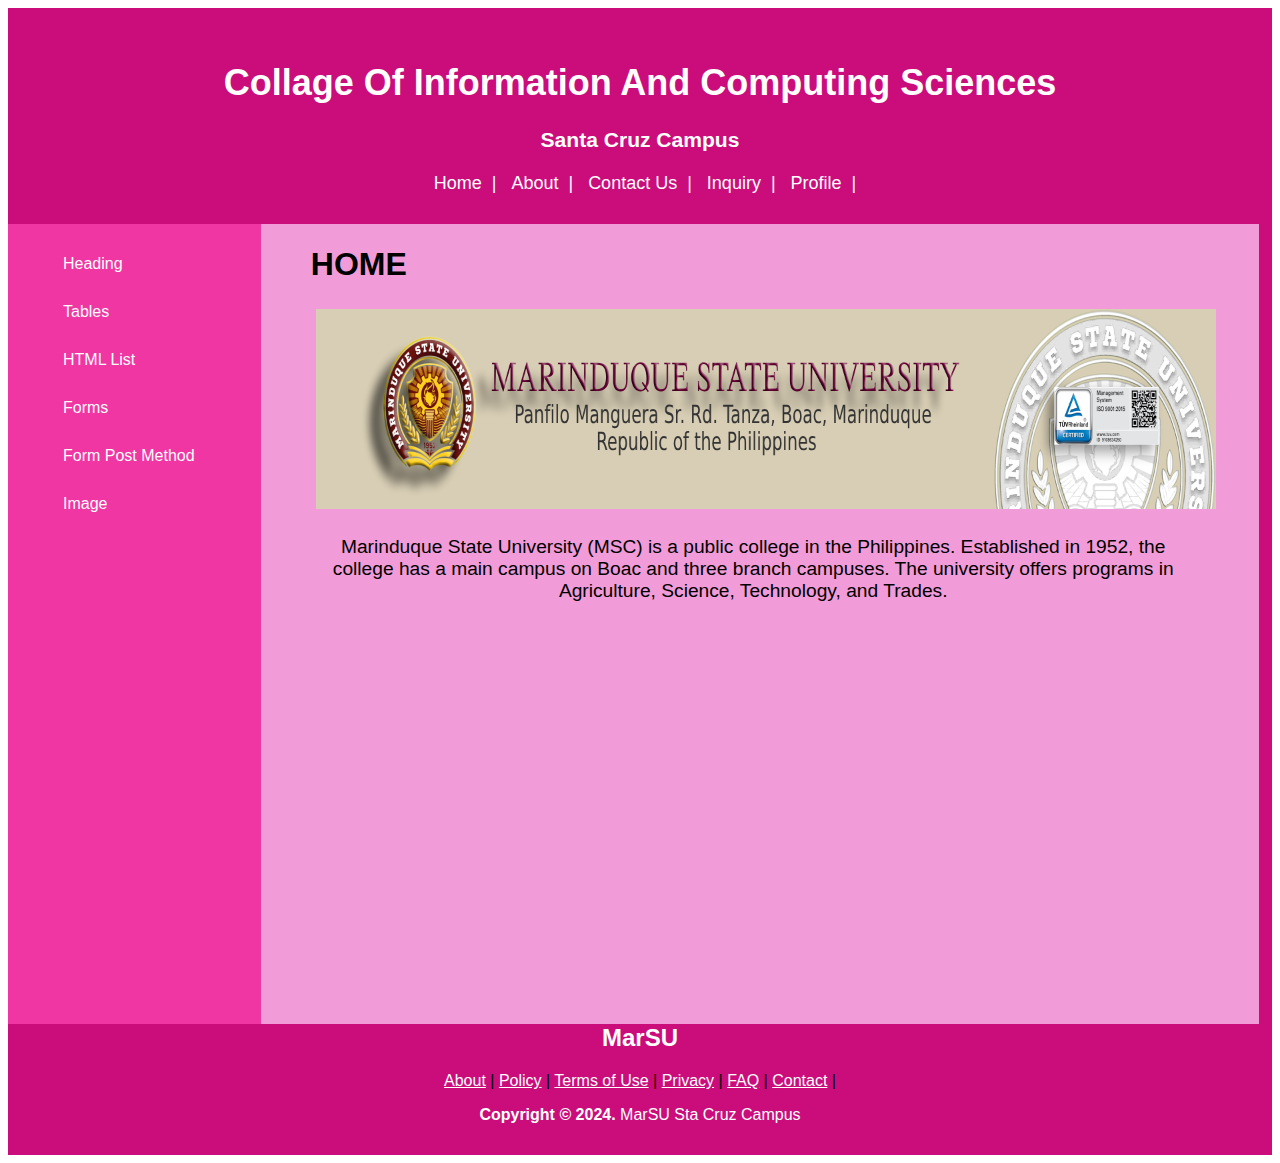
<file: WEB DEVELOPMENT_3A_STRUCTURE/index.html>
<!DOCTYPE html>
<html lang="en">
<head>
    <meta charset="UTF-8">
    <meta name="viewport" content="width=device-width, initial-scale=1.0">
    <title>WebSite Simple Structure</title>
    <link rel="stylesheet" href="css/custom.css">
</head>
<body>
     

    <header>
     
        
        <h1>Collage Of Information And Computing Sciences</h1>
        <h3>Santa Cruz Campus</h3>
        <div class="container">
            <a href="index.html">Home</a>|
            <a href="pages/about.html">About</a>|
            <a href="pages/contact.html">Contact Us</a>|
            <a href="pages/Inquiry.html">Inquiry</a>|
            <a href="pages/profile.html">Profile</a>|
        </div>
    </header>

    <section>
        <nav>
            
            <ul class="navigation_menu">
                <li><a href="pages/heading.html">Heading</a></li>
                <li><a href="pages/tables.html">Tables</a></li>
                <li><a href="pages/List.html"> HTML List</a></li>
                <li><a href="pages/forms.html">Forms</a></li>
                <li><a href="pages/form.post.php">Form Post Method</a></li>
                <li><a href="pages/images.html">Image</a></li>
            </ul>
        </nav>


        <article>
            <h1>HOME </h1>
            <p align="center">
                <img src="images/msc-header-22-1-copy-copy.jpg" alt=""width=900px height="200px">
                <br><br>
                Marinduque State University (MSC) is a public college in the Philippines. 
                Established in 1952, the college has a main campus on Boac and three branch campuses. 
                The university offers programs in Agriculture, Science, Technology, and Trades.
            </p>
        </article>
    </section>
 

    <footer>
        <h2>MarSU</h2>
        <div class="footer_menu">
            <a href="pages/about.html">About</a>  |
            <a href="pages/policy.html">Policy</a>  |
            <a href="pages/TermAndUSe.html">Terms of Use</a>  |
            <a href="pages/privacy.html">Privacy</a>  |
            <a href="pages/FAQ.html">FAQ</a>  |
            <a href="pages/contact.html">Contact</a>  |
        </div>
        <div>
            <p><b>Copyright &copy 2024.</b> MarSU Sta Cruz Campus</p>
        </div>
    </footer>
   

</body>
</html>
</file>
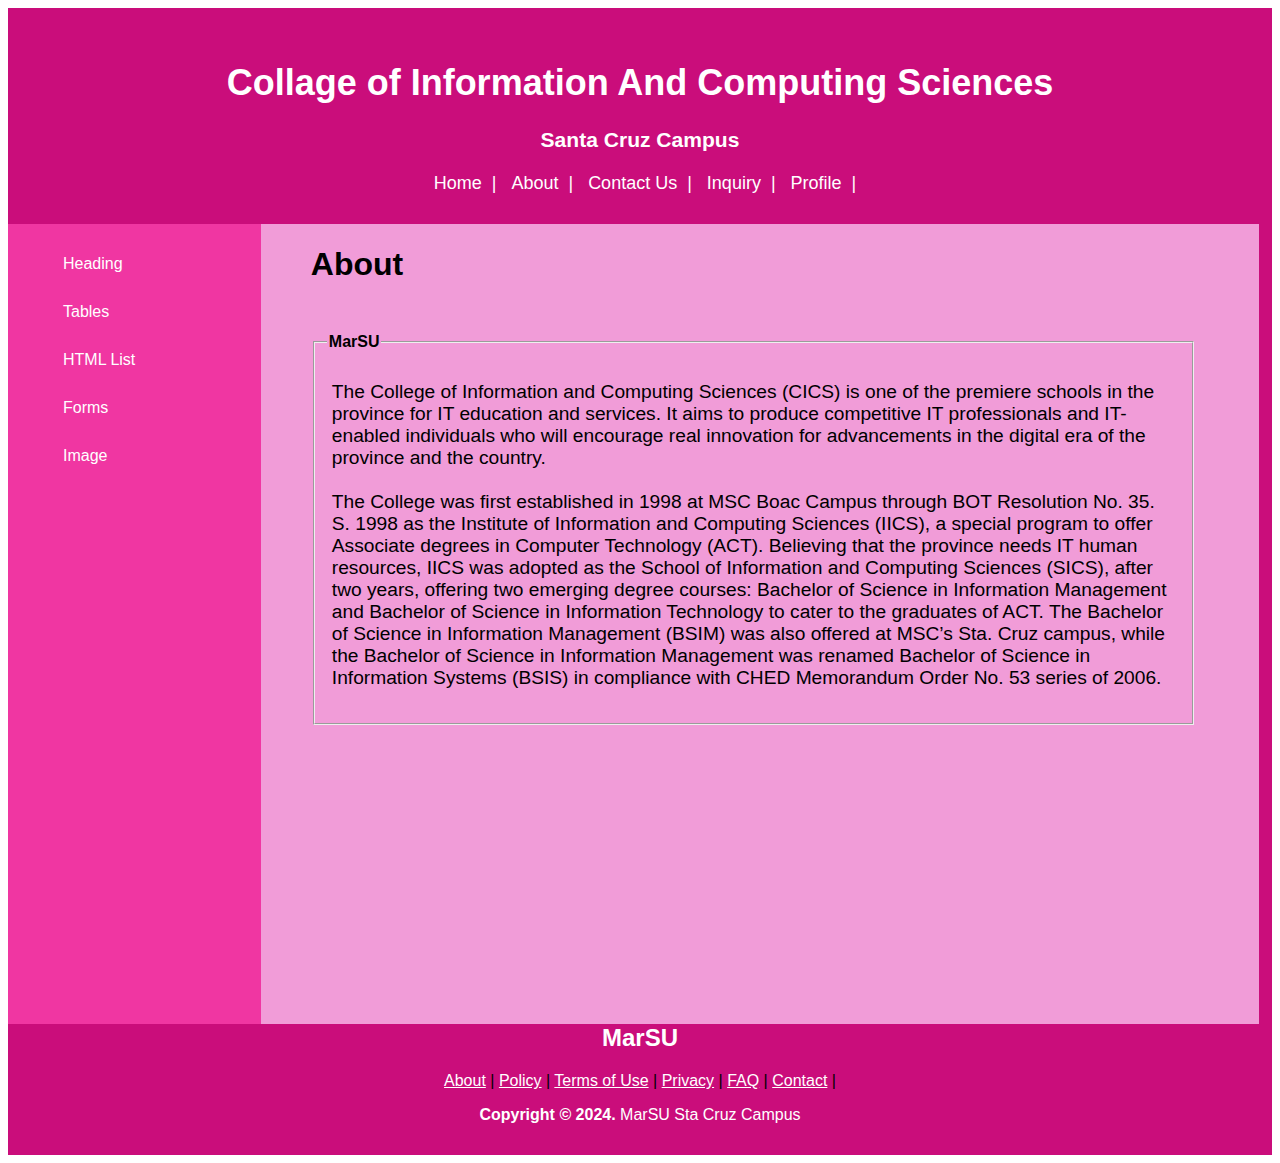
<file: WEB DEVELOPMENT_3A_STRUCTURE/pages/about.html>
<!DOCTYPE html>
<html lang="en">
<head>
    <meta charset="UTF-8">
    <meta name="viewport" content="width=device-width, initial-scale=1.0">
    <title>WebSite Simple Structure</title>
    <link rel="stylesheet" href="../css/custom.css">
</head>

<body>
    <header>
        <h1>Collage of Information And Computing Sciences</h1>
        <h3>Santa Cruz Campus</h3>
        <div class="container">
            <a href="../index.html">Home</a>|
            <a href="about.html">About</a>|
            <a href="contact.html">Contact Us</a>|
            <a href="Inquiry.html">Inquiry</a>|
            <a href="profile.html">Profile</a>|
        </div>
    </header>

    <section>
        <nav>
            <ul class="navigation_menu">
                <li><a href="heading.html">Heading</a></li>
                <li><a href="tables.html">Tables</a></li>
                <li><a href="List.html">HTML List</a></li>
                <li><a href="forms.html">Forms</a></li>
                <li><a href="images.html">Image</a></li>
            </ul>
        </nav>
        <article>
            <h1>About</h1>
            <p align="justify">
                <fieldset>
                    <legend> <b> MarSU </b></legend>
                    <p>The College of Information and Computing Sciences (CICS) is one of the premiere schools in
                        the province for IT education and services. It aims to produce competitive
                        IT professionals and IT-enabled individuals who will encourage real innovation for
                         advancements in the digital era of the province and the country.
                         <br>
                         <br>
                        The College was first established in 1998 at MSC Boac Campus through BOT Resolution No. 35. S. 1998 
                        as the Institute of Information and Computing Sciences (IICS), a special program to offer Associate 
                        degrees in Computer Technology (ACT). Believing that the province needs IT human resources, IICS was 
                        adopted as the School of Information and Computing Sciences (SICS), after two years, offering two emerging 
                        degree courses: Bachelor of Science in Information Management and Bachelor of Science in
                        Information Technology to cater to the graduates of ACT. The Bachelor of Science in Information Management 
                        (BSIM) was also offered at MSC’s Sta. Cruz campus, while the Bachelor of Science in Information Management
                         was renamed Bachelor of Science in Information Systems (BSIS) in compliance with CHED 
                         Memorandum Order No. 53 series of 2006.</p>
                </fieldset>
            
            </p>
        </article>
    </section>

    <footer>
        <h2>MarSU</h2>
        <div class="footer_menu">
            <a href="about.html">About</a>  |
            <a href="policy.html">Policy</a>  |
            <a href="TermAndUSe.html">Terms of Use</a>  |
            <a href="privacy.html">Privacy</a>  |
            <a href="FAQ.html">FAQ</a>  |
            <a href="contact.html">Contact</a>  |
        </div>
        <div>
            <p><b>Copyright &copy 2024.</b> MarSU Sta Cruz Campus</p>
        </div>
    </footer>

</body>
</html>
</file>
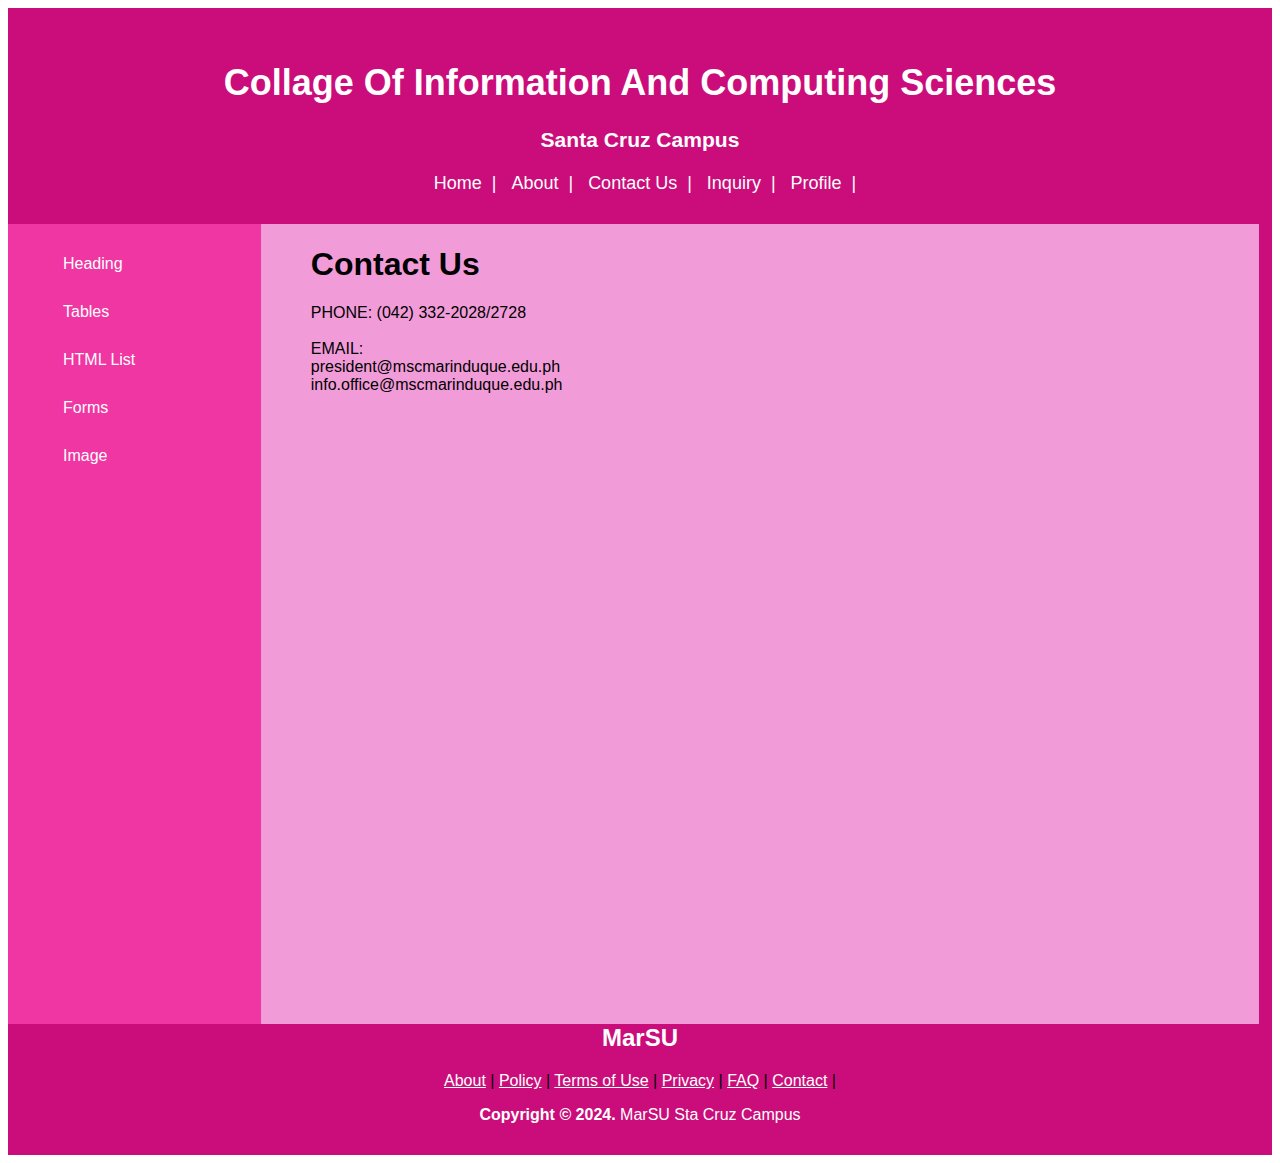
<file: WEB DEVELOPMENT_3A_STRUCTURE/pages/contact.html>
<!DOCTYPE html>
<html lang="en">
<head>
    <meta charset="UTF-8">
    <meta name="viewport" content="width=device-width, initial-scale=1.0">
    <title>WebSite Simple Structure</title>
    <link rel="stylesheet" href="../css/custom.css">
</head>

<body>
    <header>
        <h1>Collage Of Information And Computing Sciences</h1>
        <h3>Santa Cruz Campus</h3>
        <div class="container">
            <a href="../index.html">Home</a>|
            <a href="about.html">About</a>|
            <a href="contact.html">Contact Us</a>|
            <a href="Inquiry.html">Inquiry</a>|
            <a href="profile.html">Profile</a>|
        </div>
    </header>

    <section>
        <nav>
            <ul class="navigation_menu">
                <li><a href="heading.html">Heading</a></li>
                <li><a href="tables.html">Tables</a></li>
                <li><a href="List.html">HTML List</a></li>
                <li><a href="forms.html">Forms</a></li>
                <li><a href="images.html">Image</a></li>
            </ul>
        </nav>
        <article>
            <h1>Contact Us</h1>
         
        PHONE: (042) 332-2028/2728 
        <br> <br>
        EMAIL:
        <br>
        president@mscmarinduque.edu.ph
        <br>
        info.office@mscmarinduque.edu.ph

        </article>
    </section>

    <footer>
        <h2>MarSU</h2>
        <div class="footer_menu">
            <a href="about.html">About</a>  |
            <a href="policy.html">Policy</a>  |
            <a href="TermAndUSe.html">Terms of Use</a>  |
            <a href="privacy.html">Privacy</a>  |
            <a href="FAQ.html">FAQ</a>  |
            <a href="contact.html">Contact</a>  |
        </div>
        <div>
            <p><b>Copyright &copy 2024.</b> MarSU Sta Cruz Campus</p>
        </div>
    </footer>

</body>
</html>
</file>
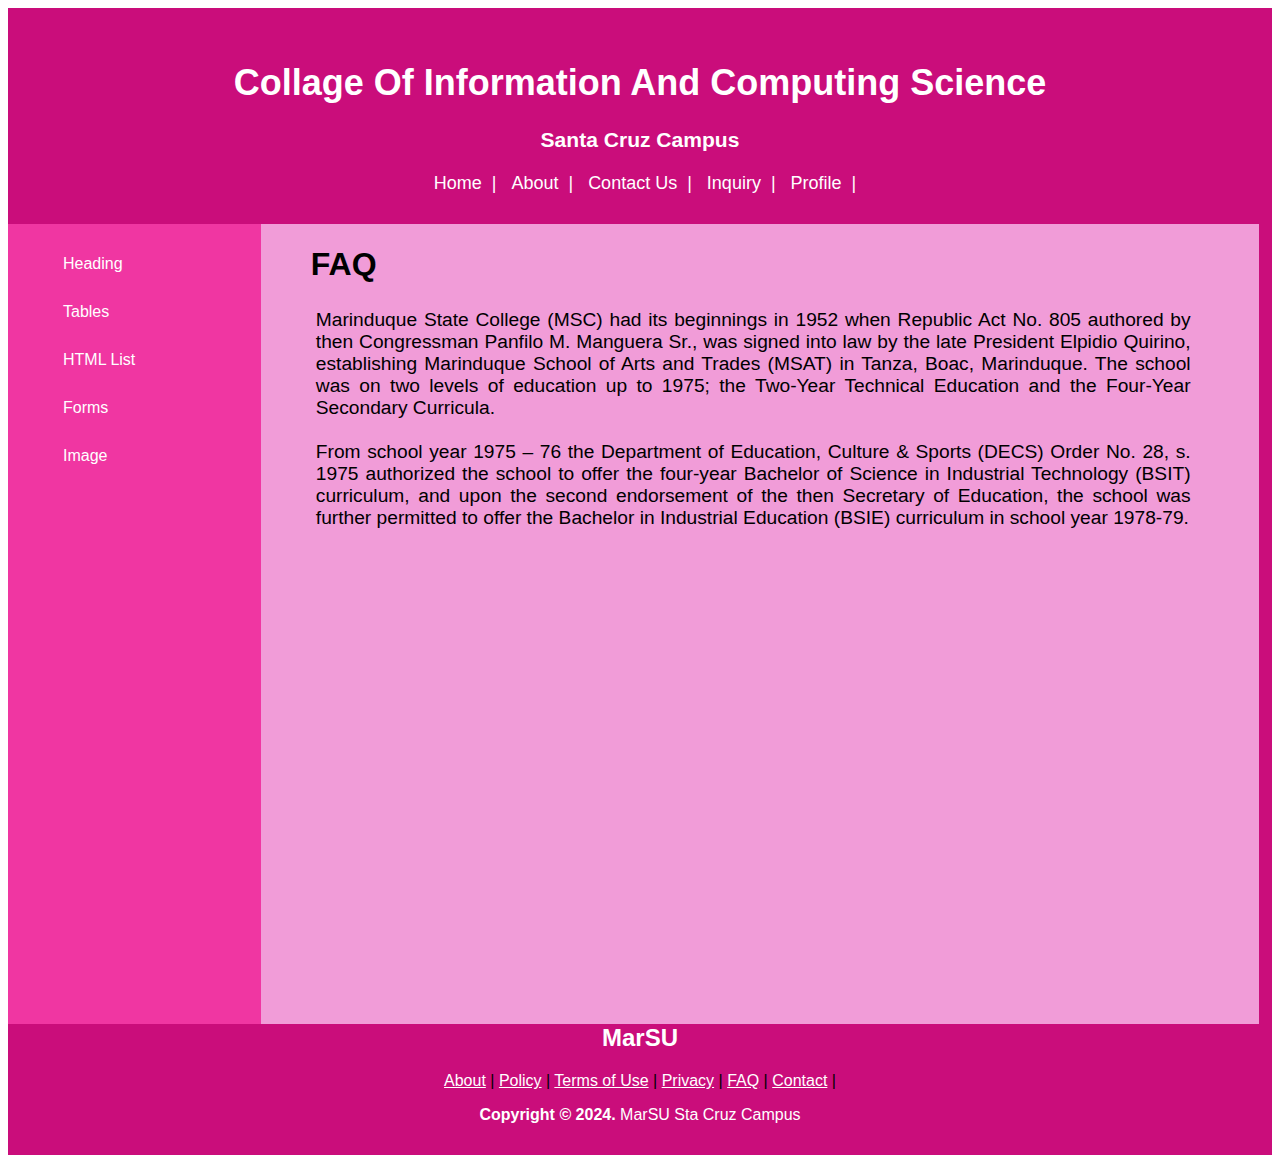
<file: WEB DEVELOPMENT_3A_STRUCTURE/pages/FAQ.html>
<!DOCTYPE html>
<html lang="en">
<head>
    <meta charset="UTF-8">
    <meta name="viewport" content="width=device-width, initial-scale=1.0">
    <title>WebSite Simple Structure</title>
    <link rel="stylesheet" href="../css/custom.css">
</head>

<body>
    <header>
        <h1>Collage Of Information And Computing Science</h1>
        <h3>Santa Cruz Campus</h3>
        <div class="container">
            <a href="../index.html">Home</a>|
            <a href="about.html">About</a>|
            <a href="contact.html">Contact Us</a>|
            <a href="Inquiry.html">Inquiry</a>|
            <a href="profile.html">Profile</a>|
        </div>
    </header>

    <section>
        <nav>
            <ul class="navigation_menu">
                <li><a href="heading.html">Heading</a></li>
                <li><a href="tables.html">Tables</a></li>
                <li><a href="List.html">HTML List</a></li>
                <li><a href="forms.html">Forms</a></li>
                <li><a href="images.html">Image</a></li>
            </ul>
        </nav>
        <article>
            <h1>FAQ</h1>
            <p align="justify">
                Marinduque State College (MSC) had its beginnings in 1952 when Republic Act
                No. 805 authored by then Congressman Panfilo M. Manguera Sr., was signed into law by
                the late President Elpidio Quirino, establishing Marinduque School of Arts and Trades
                (MSAT) in Tanza, Boac, Marinduque. The school was on two levels of education up to
                1975; the Two-Year Technical Education and the Four-Year Secondary Curricula.
                <br><br>
                From school year 1975 – 76 the Department of Education, Culture & Sports
                (DECS) Order No. 28, s. 1975 authorized the school to offer the four-year Bachelor of
                Science in Industrial Technology (BSIT) curriculum, and upon the second endorsement
                of the then Secretary of Education, the school was further permitted to offer the Bachelor
                in Industrial Education (BSIE) curriculum in school year 1978-79.

                
                 
            </p>
        </article>
    </section>

    <footer>
        <h2>MarSU</h2>
        <div class="footer_menu">
            <a href="about.html">About</a>  |
            <a href="policy.html">Policy</a>  |
            <a href="TermAndUSe.html">Terms of Use</a>  |
            <a href="privacy.html">Privacy</a>  |
            <a href="FAQ.html">FAQ</a>  |
            <a href="contact.html">Contact</a>  |
        </div>
        <div>
            <p><b>Copyright &copy 2024.</b> MarSU Sta Cruz Campus</p>
        </div>
    </footer>

</body>
</html>
</file>
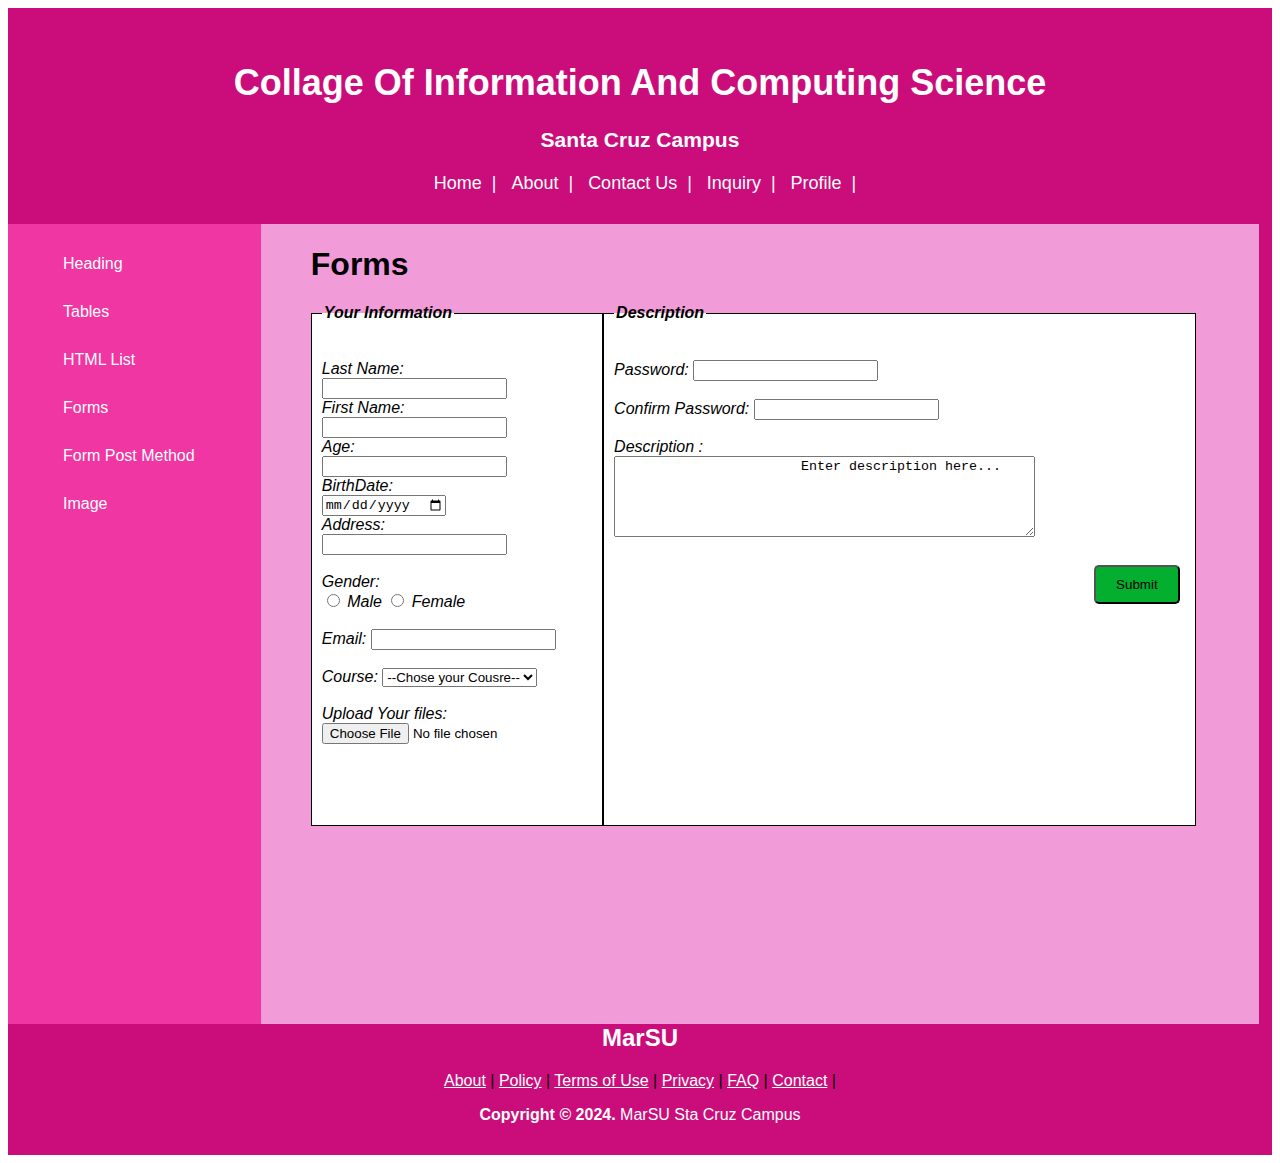
<file: WEB DEVELOPMENT_3A_STRUCTURE/pages/forms.html>
<!DOCTYPE html>
<html lang="en">
<head>
    <meta charset="UTF-8">
    <meta name="viewport" content="width=device-width, initial-scale=1.0">
    <title>WebSite Simple Structure</title>
    <link rel="stylesheet" href="../css/custom.css">
</head>
<style>
    .form1{
        float: left;
        
    }
    .form2{
        float: right;   
}
fieldset{
    background-color: white;
    height: 500px;
    font-style:italic;
}
input[type="submit"] {
                padding: 10px 20px;
                margin-left: 475px;
                border-radius: 5px;
                cursor: pointer;
                background-color: #04af2f;
            }
            legend {
                font-weight: bold;
                margin-bottom: 10px;
            }
            fieldset {
                border: 1px solid black;
                padding: 10px;
                margin: 0;
            }
            
   
   
          



</style>

<body>
    <header>
        <h1>Collage Of Information And Computing Science</h1>
        <h3>Santa Cruz Campus</h3>
        <div class="container">
            <a href="../index.html">Home</a>|
            <a href="about.html">About</a>|
            <a href="contact.html">Contact Us</a>|
            <a href="Inquiry.html">Inquiry</a>|
            <a href="profile.html">Profile</a>|
        </div>
    </header>

    <section>
        <nav>
            <ul class="navigation_menu">
                <li><a href="heading.html">Heading</a></li>
                <li><a href="tables.html">Tables</a></li>
                <li><a href="List.html">HTML List</a></li>
                <li><a href="forms.html">Forms</a></li>
                <li><a href="form.post.php">Form Post Method</a></li>
                <li><a href="images.html">Image</a></li>
            </ul>
        </nav>
        <article>
         
            <h1>Forms</h1>
            <div class="form2">
                <fieldset>
                    <legend><b>Description</b></legend>
                    <br>
             
                    <label for="">Password:</label>
                    <input type="password" name="passworddata" id="passworddata"><br><br>

                    <label for="">Confirm Password:</label>
                    <input type="password" name="passworddata" id="passworddata"><br><br>

                <form>
                    Description : <br />
                    <textarea rows = "5" 
                              cols = "50" 
                              name = "description">
                       Enter description here...
                    </textarea>
                 </form>

              

               



                 <p align="center">
                    <input type="submit" value="Submit">
                 </p>

            </div>
        

            <fieldset>
                <legend><b>Your Information</b></legend>
                <br>

            <label for="">Last Name:</label> <br>
            <input type="lastname" name="lname" id="lname"><br>
            <label for="">First Name:</label> <br>
            <input type="firstnanme" name="fname" id="fname"><br>
            <label for="">Age:</label><br>
            <input type="age" name="agedata" id="agedata"><br> 
            <label for="">BirthDate:</label><br>
            <input type="date" name="birthDate" id="BirthDate"><br>
            <label for="">Address:</label><br>
            <input type="address" name="addressData" id="addressData"><br><br>
            <label for="">Gender:</label>
            <form>
                <input type = "radio" 
                       name = "Gender" 
                       value = "maths"> 
                Male
                <input type = "radio" 
                       name = "Gender" 
                       value = "physics"> 
                Female
             </form><br>
             <label for="">Email:</label>
             <input type="email" name="mail" required/>
             <br><br>
             <label for="">Course:</label>
             <select>
                <option value="" disabled selected>--Chose your Cousre--</option>
                <option value="">BSIS</option>
                <option value="">BSTM</option>
                <option value="">BEED</option>
                <option value="">ABPholsci</option>
             </select><br><br>

             <label for="">Upload Your files:</label>
             <input type="file" name="filedata" id="filedata"><br>


            
            </fieldset>
            
                

         





             <!--   <form action="form.post.php" method="post">
                    <label for="">Enter your name</label>
                    <input type="text" name="name" id="name"><br>
                    <label for="">Enter your age</label>
                    <input type="number" name="age" id="age"><br>
                    <input type="submit" value="submit">
                </form>-->

          
                    



            </body>
               
               
                
            </p>
        </article>
    </section>

    <footer>
        <h2>MarSU</h2>
        <div class="footer_menu">
            <a href="about.html">About</a>  |
            <a href="policy.html">Policy</a>  |
            <a href="TermAndUSe.html">Terms of Use</a>  |
            <a href="privacy.html">Privacy</a>  |
            <a href="FAQ.html">FAQ</a>  |
            <a href="contact.html">Contact</a>  |
        </div>
        <div>
            <p><b>Copyright &copy 2024.</b> MarSU Sta Cruz Campus</p>
        </div>
    </footer>

</body>
</html>
</file>
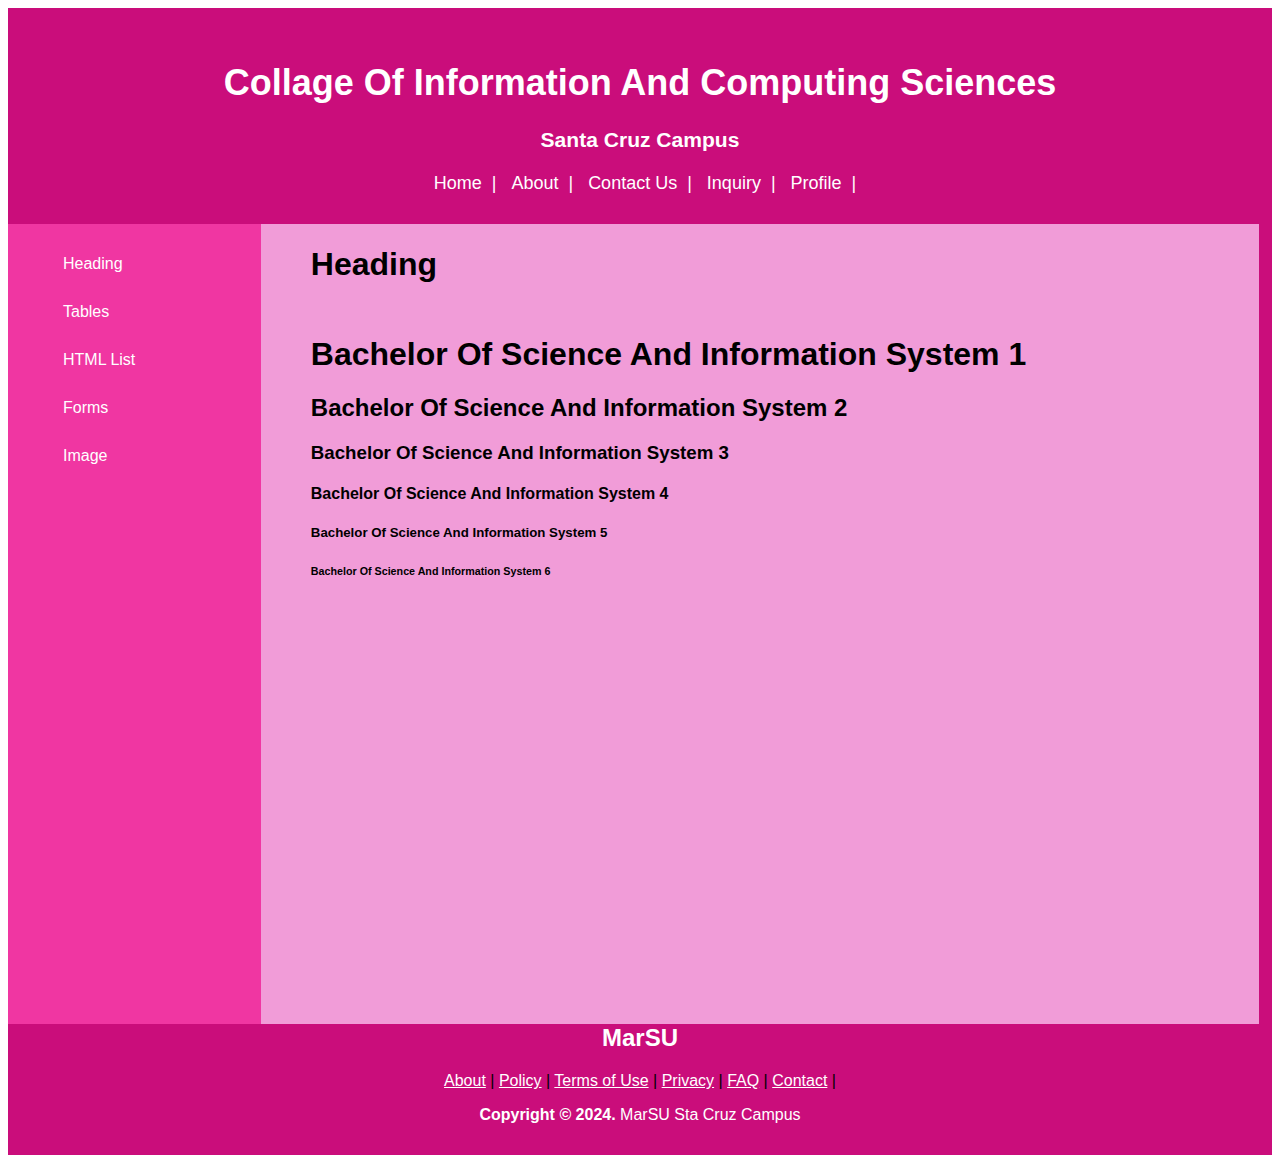
<file: WEB DEVELOPMENT_3A_STRUCTURE/pages/heading.html>
<!DOCTYPE html>
<html lang="en">
<head>
    <meta charset="UTF-8">
    <meta name="viewport" content="width=device-width, initial-scale=1.0">
    <title>WebSite Simple Structure</title>
    <link rel="stylesheet" href="../css/custom.css">
</head>

<body>
    <header>
        <h1>Collage Of Information And Computing Sciences</h1>
        <h3>Santa Cruz Campus</h3>
        <div class="container">
            <a href="../index.html">Home</a>|
            <a href="about.html">About</a>|
            <a href="contact.html">Contact Us</a>|
            <a href="Inquiry.html">Inquiry</a>|
            <a href="profile.html">Profile</a>|
        </div>
    </header>

    <section>
        <nav>
            <ul class="navigation_menu">
                <li><a href="heading.html">Heading</a></li>
                <li><a href="tables.html">Tables</a></li>
                <li><a href="List.html">HTML List</a></li>
                <li><a href="forms.html">Forms</a></li>
                <li><a href="images.html">Image</a></li>
            </ul>
        </nav>
        <article>
            <h1>Heading</h1>
            <p align="justify">
                <div>
                <h1>Bachelor Of Science And Information System 1</h1> 
                <h2>Bachelor Of Science And Information System 2</h2> 
                <h3>Bachelor Of Science And Information System 3</h3>
                <h4>Bachelor Of Science And Information System 4</h4>
                <h5>Bachelor Of Science And Information System 5</h5>
                <h6>Bachelor Of Science And Information System 6</h6>
            </div>
            </p>
        </article>
    </section>

    <footer>
        <h2>MarSU</h2>
        <div class="footer_menu">
            <a href="about.html">About</a>  |
            <a href="policy.html">Policy</a>  |
            <a href="TermAndUSe.html">Terms of Use</a>  |
            <a href="privacy.html">Privacy</a>  |
            <a href="FAQ.html">FAQ</a>  |
            <a href="contact.html">Contact</a>  |
        </div>
        <div>
            <p><b>Copyright &copy 2024.</b> MarSU Sta Cruz Campus</p>
        </div>
    </footer>

</body>
</html>
</file>
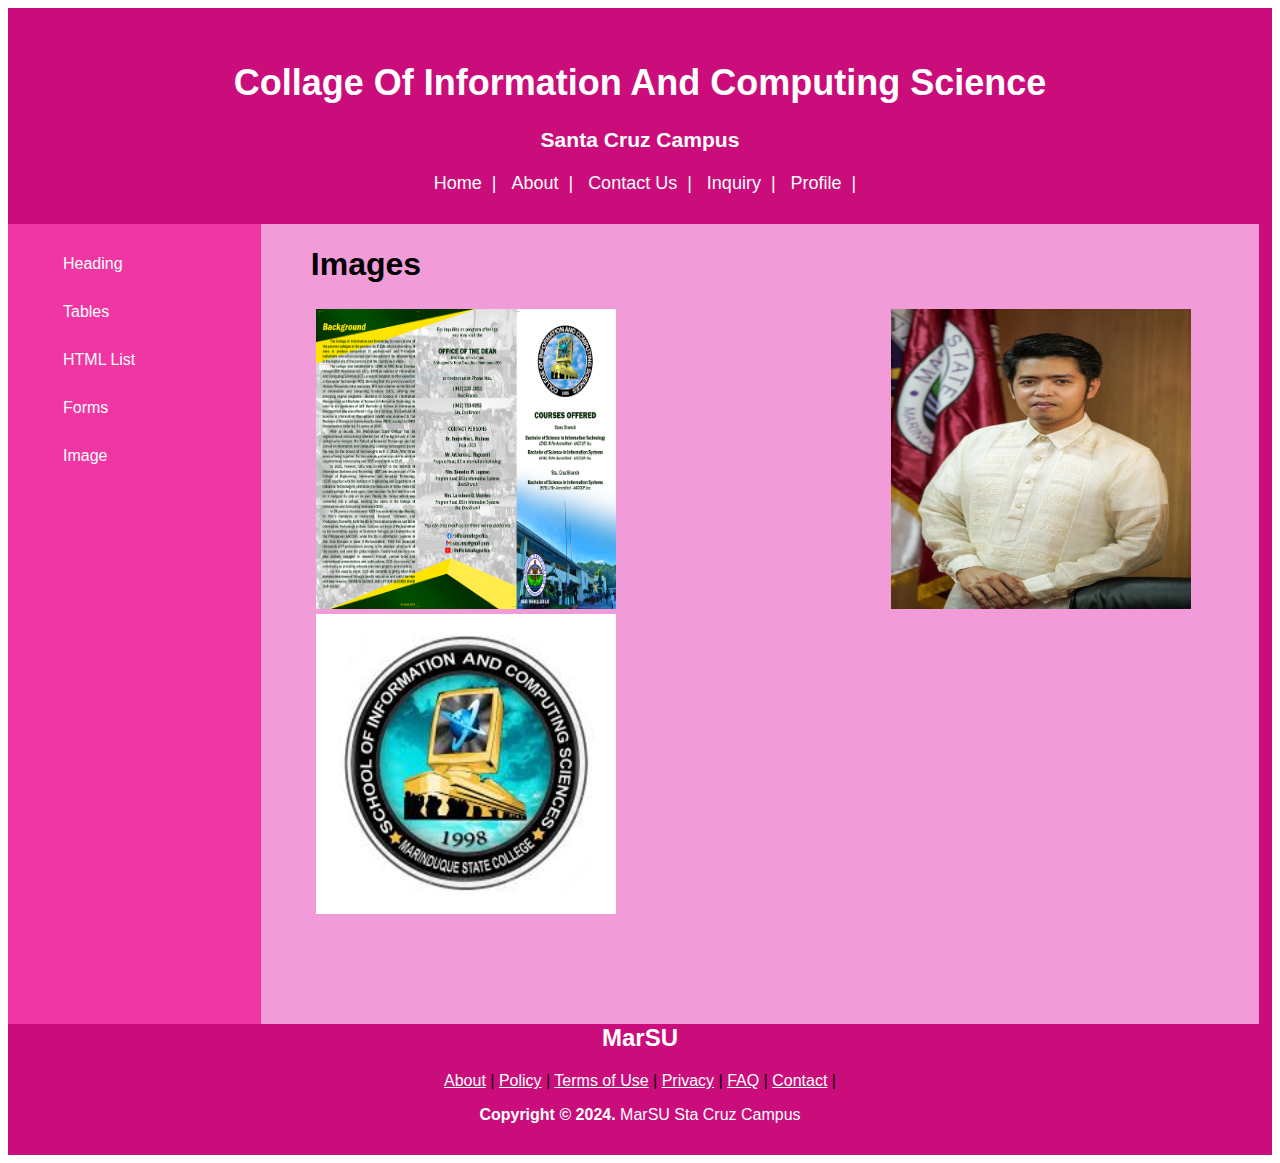
<file: WEB DEVELOPMENT_3A_STRUCTURE/pages/images.html>
<!DOCTYPE html>
<html lang="en">
<head>
    <meta charset="UTF-8">
    <meta name="viewport" content="width=device-width, initial-scale=1.0">
    <title>WebSite Simple Structure</title>
    <link rel="stylesheet" href="../css/custom.css">
</head>

<body>
    <header>
        <h1>Collage Of Information And Computing Science</h1>
        <h3>Santa Cruz Campus</h3>
        <div class="container">
            <a href="../index.html">Home</a>|
            <a href="about.html">About</a>|
            <a href="contact.html">Contact Us</a>|
            <a href="Inquiry.html">Inquiry</a>|
            <a href="profile.html">Profile</a>|
        </div>
    </header>

    <section>
        <nav>
            <ul class="navigation_menu">
                <li><a href="heading.html">Heading</a></li>
                <li><a href="tables.html">Tables</a></li>
                <li><a href="List.html">HTML List</a></li>
                <li><a href="forms.html">Forms</a></li>
                <li><a href="images.html">Image</a></li>
            </ul>
        </nav>

        <article>
            <h1>Images</h1>
            <p align="justify">
                <title>Using Image in Webpage</title>
                <img src="../images/Capture.PNG" alt=""width=300px height="300px">
                <img src="../images/Malinao-Ronjie-Mar-683x1024.jpg" alt=""width=300px height="300px">
                <img src="../images/images.jpg" alt=""width=300px height="300">
            
                                            
            </p>
        </article>
    </section>

    <footer>
        <h2>MarSU</h2>
        <div class="footer_menu">
            <a href="about.html">About</a>  |
            <a href="policy.html">Policy</a>  |
            <a href="TermAndUSe.html">Terms of Use</a>  |
            <a href="privacy.html">Privacy</a>  |
            <a href="FAQ.html">FAQ</a>  |
            <a href="contact.html">Contact</a>  |
        </div>
        <div>
            <p><b>Copyright &copy 2024.</b> MarSU Sta Cruz Campus</p>
        </div>
    </footer>

</body>
</html>
</file>
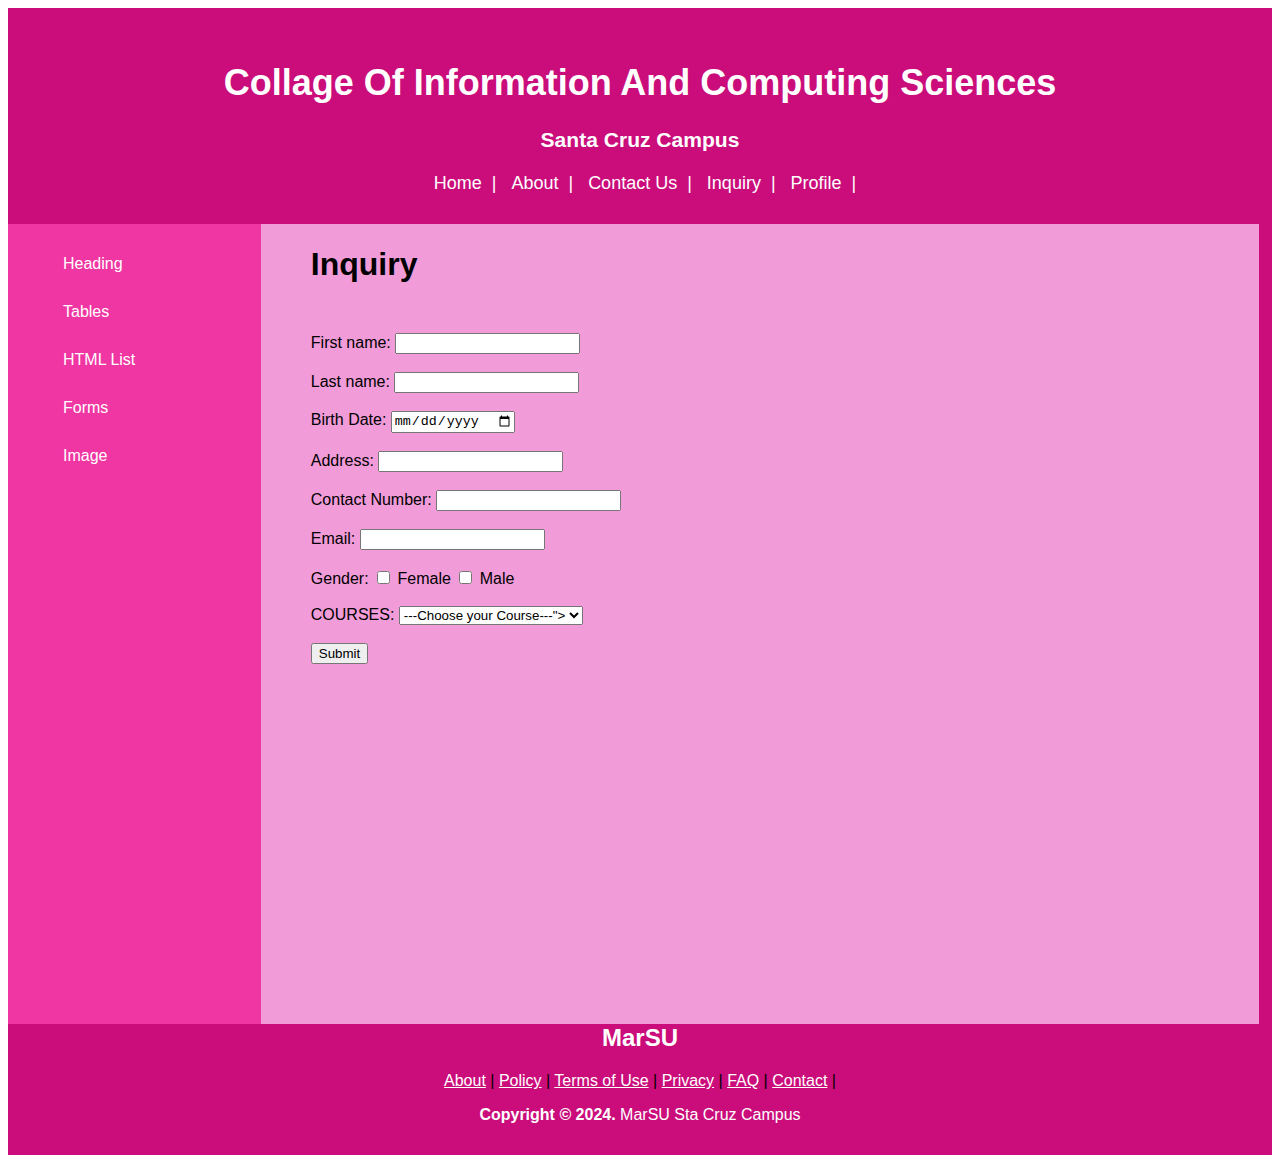
<file: WEB DEVELOPMENT_3A_STRUCTURE/pages/Inquiry.html>
<!DOCTYPE html>
<html lang="en">
<head>
    <meta charset="UTF-8">
    <meta name="viewport" content="width=device-width, initial-scale=1.0">
    <title>WebSite Simple Structure</title>
    <link rel="stylesheet" href="../css/custom.css">
</head>

<style>

.inquiry1{
    fieldset {
                border: 1px solid black;
                padding: 5px;
                margin: 0;
            }
}

</style>

<body>
    <header>
        <h1>Collage Of Information And Computing Sciences</h1>
        <h3>Santa Cruz Campus</h3>
        <div class="container">
            <a href="../index.html">Home</a>|
            <a href="about.html">About</a>|
            <a href="contact.html">Contact Us</a>|
            <a href="Inquiry.html">Inquiry</a>|
            <a href="profile.html">Profile</a>|
        </div>
    </header>

    <section>
        <nav>
            <ul class="navigation_menu">
                <li><a href="heading.html">Heading</a></li>
                <li><a href="tables.html">Tables</a></li>
                <li><a href="List.html">HTML List</a></li>
                <li><a href="forms.html">Forms</a></li>
                <li><a href="images.html">Image</a></li>
            </ul>
        </nav>
        <article>
            <h1>Inquiry</h1>
            <p align="justify">
                <div class="Inquiry1">
            
                

                <form action="List.html" method="get">
                    <label for="First_name">First name:</label>
                    <input type="text" name="First_name" id="fname" required>
                    <br><br>
                    <label for="First_name">Last name:</label>
                    <input type="text" name="Last_name" id="lname" required>
                    <br><br>
                    <label for="">Birth Date:</label>
                    <input type="date" name="datenow" id="datenow" required>
                     <br><br>
                     <label for="">Address:</label>
                     <input type="address" name="addressData" id="addressData" required>
                     <br><br>
                     <label for="">Contact Number:</label>
                     <input type="contact" name="contactadd" id="contactadd" required>
                     <br><br>
                    <label for="">Email:</label>
                    <input type="email" name="emailAdd" id="emailAdd" required>
                      <br><br>
                    
                    <label for="">Gender:</label>
                    <input type = "checkbox" 
                    name = "maths" 
                    value = "on"required> 
             Female
             <input type = "checkbox" 
                    name = "physics" 
                    value = "on" required> 
             Male
                <br><br>
                
                <label for="">COURSES:</label>
                    <select name="" id="">
                        <option value=""disabled selected>---Choose your Course---"></option>
                       <option value="">BSIS</option>
                       <option value="">BSTM</option>
                       <option value="">BSAIS</option>
                       <option value="">ABPHOLSCI</option>
                    </select >
                    <br><br>
             <input type ="submit" value="Submit">
          
        </div>
                 
            </p>
        </article>
    </section>

    <footer>
        <h2>MarSU</h2>
        <div class="footer_menu">
            <a href="about.html">About</a>  |
            <a href="policy.html">Policy</a>  |
            <a href="TermAndUSe.html">Terms of Use</a>  |
            <a href="privacy.html">Privacy</a>  |
            <a href="FAQ.html">FAQ</a>  |
            <a href="contact.html">Contact</a>  |
        </div>
        <div>
            <p><b>Copyright &copy 2024.</b> MarSU Sta Cruz Campus</p>
        </div>
    </footer>

</body>
</html>
</file>
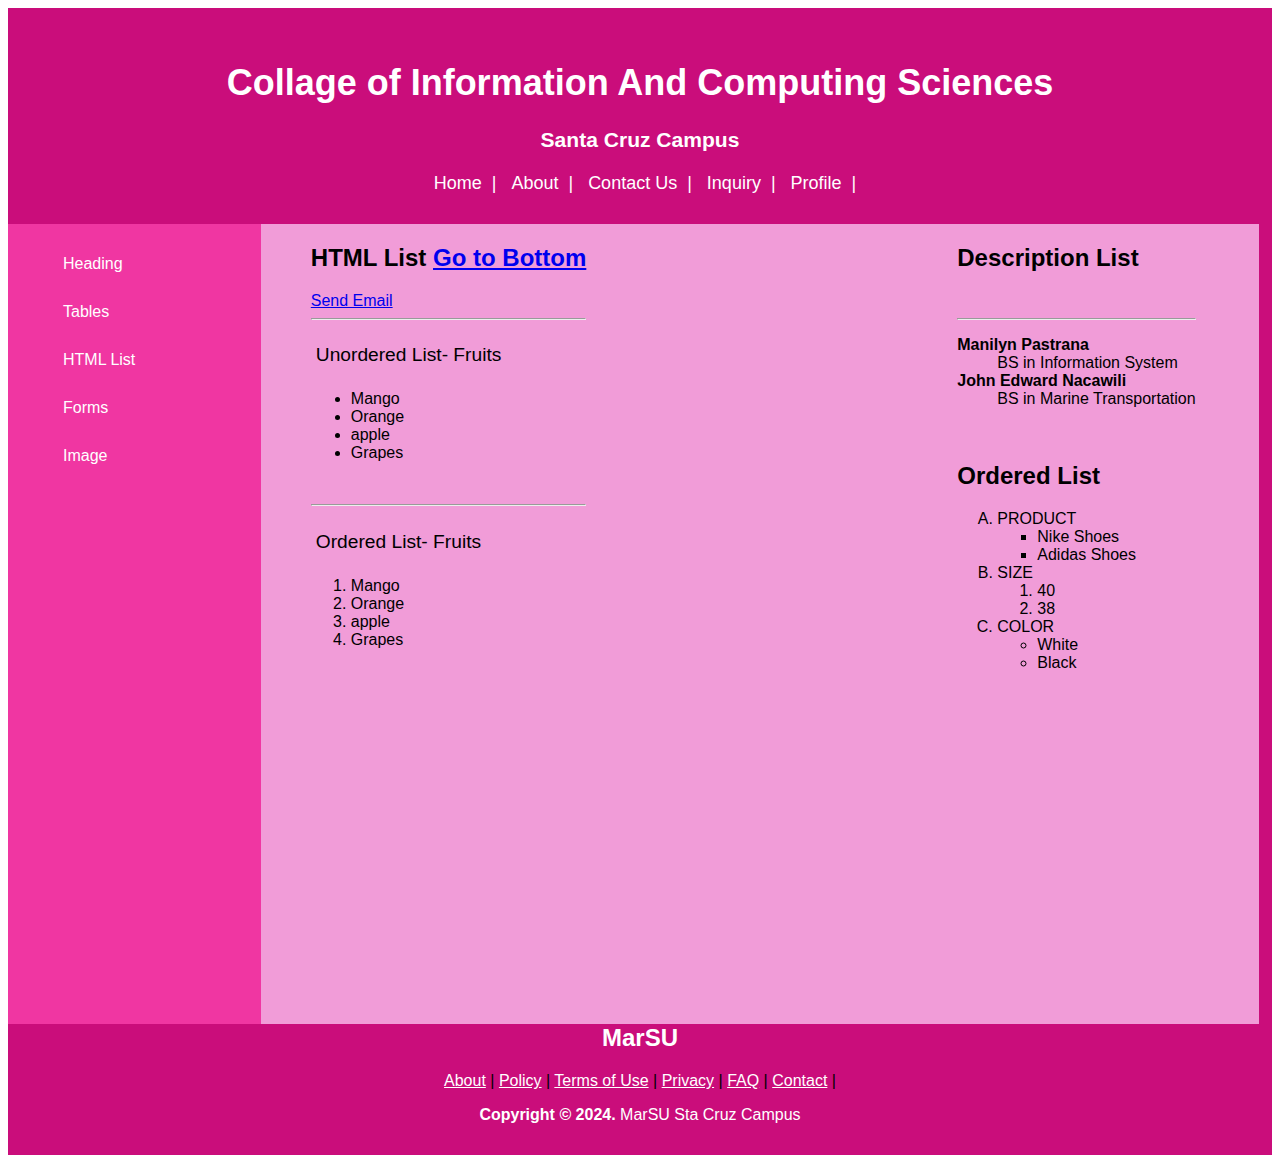
<file: WEB DEVELOPMENT_3A_STRUCTURE/pages/List.html>
<!DOCTYPE html>
<html lang="en">
<head>
    <meta charset="UTF-8">
    <meta name="viewport" content="width=device-width, initial-scale=1.0">
    <title>WebSite Simple Structure</title>
    <link rel="stylesheet" href="../css/custom.css">
</head>

<body>
    <header>
        <h1>Collage of Information And Computing Sciences</h1>
        <h3>Santa Cruz Campus</h3>
        <div class="container">
            <a href="../index.html">Home</a>|
            <a href="about.html">About</a>|
            <a href="contact.html">Contact Us</a>|
            <a href="Inquiry.html">Inquiry</a>|
            <a href="profile.html">Profile</a>|
        </div>
    </header>

    <section>
        <nav>
            <ul class="navigation_menu">
                <li><a href="heading.html">Heading</a></li>
                <li><a href="tables.html">Tables</a></li>
                <li><a href="List.html"> HTML List</a></li>
                <li><a href="forms.html">Forms</a></li>
                <li><a href="images.html">Image</a></li>
            </ul>
        </nav>
        <article>
            <div class="firstcolumn">
            <h2>HTML List <a href="#bottom">Go to Bottom</a></h2>
            <a href="mailton: pastranaganda143@gmail.com?subject=MANILYN%20PASTRANA&body=EXAMPLE%20CONTENT">Send Email</a>
            <br><hr>
            <p>Unordered List- Fruits </p>

            <ul>
                <li>Mango</li>
                <li>Orange</li>
                <li>apple</li>
                <li>Grapes</li>
            </ul>
            <br><hr>
            <p>Ordered List- Fruits </p>

            <ol>
                <li>Mango</li>
                <li>Orange</li>
                <li>apple</li>
                <li>Grapes</li>
            </ol>
        </div>
        <div class="secondcolumn">
            <h2>Description List</h2>
            <br><hr>
          <dl>
            <dt><b>Manilyn Pastrana</b></dt>
            <dd>BS in Information System</dd>
            <dt><b>John Edward Nacawili</b></dt>
            <dd>BS in Marine Transportation</dd>
          </dl>
            <br>
          <h2>Ordered List</h2>
          <ol type="A">
            <li>PRODUCT</li>
            <ul type="square">
                <li>Nike Shoes</li>
                <li>Adidas Shoes</li>
            </ul>
            <li>SIZE</li>
            <ol>
                <li>40</li>
                <li>38</li>
            </ol>
            <li>COLOR</li>
            <ul>
                <li>White</li>
                <li>Black</li>
            </ul>
          </ol>




        </div>
        
        
    

        </article>
    </section>

    <footer>
        <h2 id="bottom">MarSU</h2>
        <div class="footer_menu">
            <a href="about.html">About</a>  |
            <a href="policy.html">Policy</a>  |
            <a href="TermAndUSe.html">Terms of Use</a>  |
            <a href="privacy.html">Privacy</a>  |
            <a href="FAQ.html">FAQ</a>  |
            <a href="contact.html">Contact</a>  |
        </div>
        <div>
            <p><b>Copyright &copy 2024.</b> MarSU Sta Cruz Campus</p>
        </div>
    </footer>

</body>
</html>
</file>
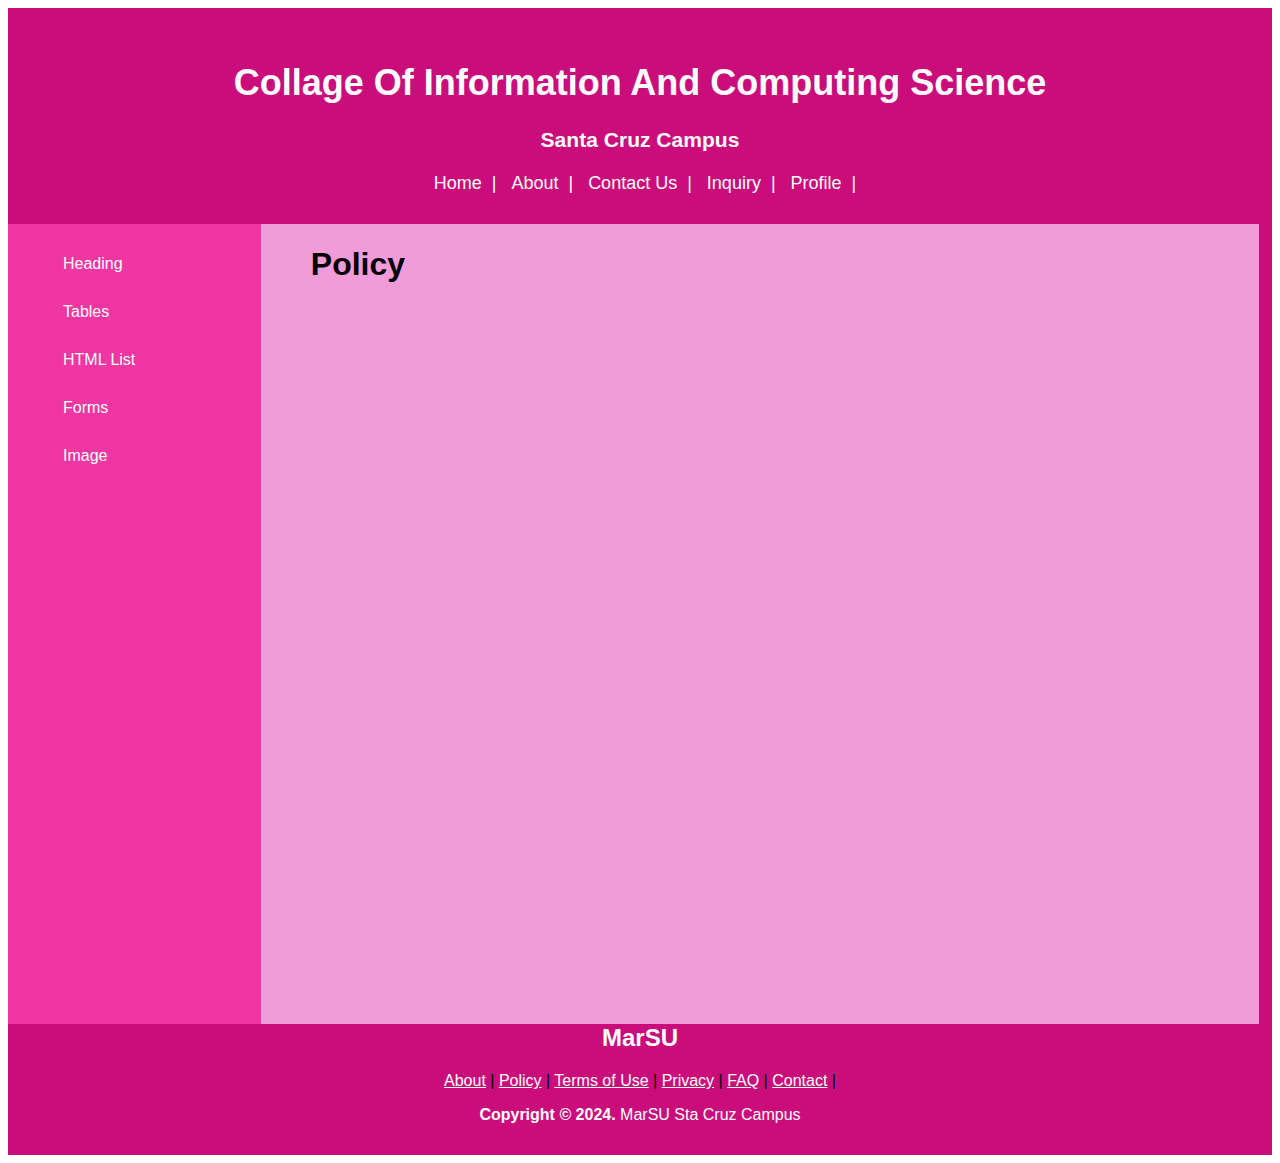
<file: WEB DEVELOPMENT_3A_STRUCTURE/pages/policy.html>
<!DOCTYPE html>
<html lang="en">
<head>
    <meta charset="UTF-8">
    <meta name="viewport" content="width=device-width, initial-scale=1.0">
    <title>WebSite Simple Structure</title>
    <link rel="stylesheet" href="../css/custom.css">
</head>

<body>
    <header>
        <h1>Collage Of Information And Computing Science</h1>
        <h3>Santa Cruz Campus</h3>
        <div class="container">
            <a href="../index.html">Home</a>|
            <a href="about.html">About</a>|
            <a href="contact.html">Contact Us</a>|
            <a href="Inquiry.html">Inquiry</a>|
            <a href="profile.html">Profile</a>|
        </div>
    </header>

    <section>
        <nav>
            <ul class="navigation_menu">
                <li><a href="heading.html">Heading</a></li>
                <li><a href="tables.html">Tables</a></li>
                <li><a href="List.html">HTML List</a></li>
                <li><a href="forms.html">Forms</a></li>
                <li><a href="images.html">Image</a></li>
            </ul>
        </nav>
        <article>
            <h1>Policy</h1>
            <p align="justify">
               
                
                 
            </p>
        </article>
    </section>

    <footer>
        <h2>MarSU</h2>
        <div class="footer_menu">
            <a href="about.html">About</a>  |
            <a href="policy.html">Policy</a>  |
            <a href="TermAndUSe.html">Terms of Use</a>  |
            <a href="privacy.html">Privacy</a>  |
            <a href="FAQ.html">FAQ</a>  |
            <a href="contact.html">Contact</a>  |
        </div>
        <div>
            <p><b>Copyright &copy 2024.</b> MarSU Sta Cruz Campus</p>
        </div>
    </footer>

</body>
</html>
</file>
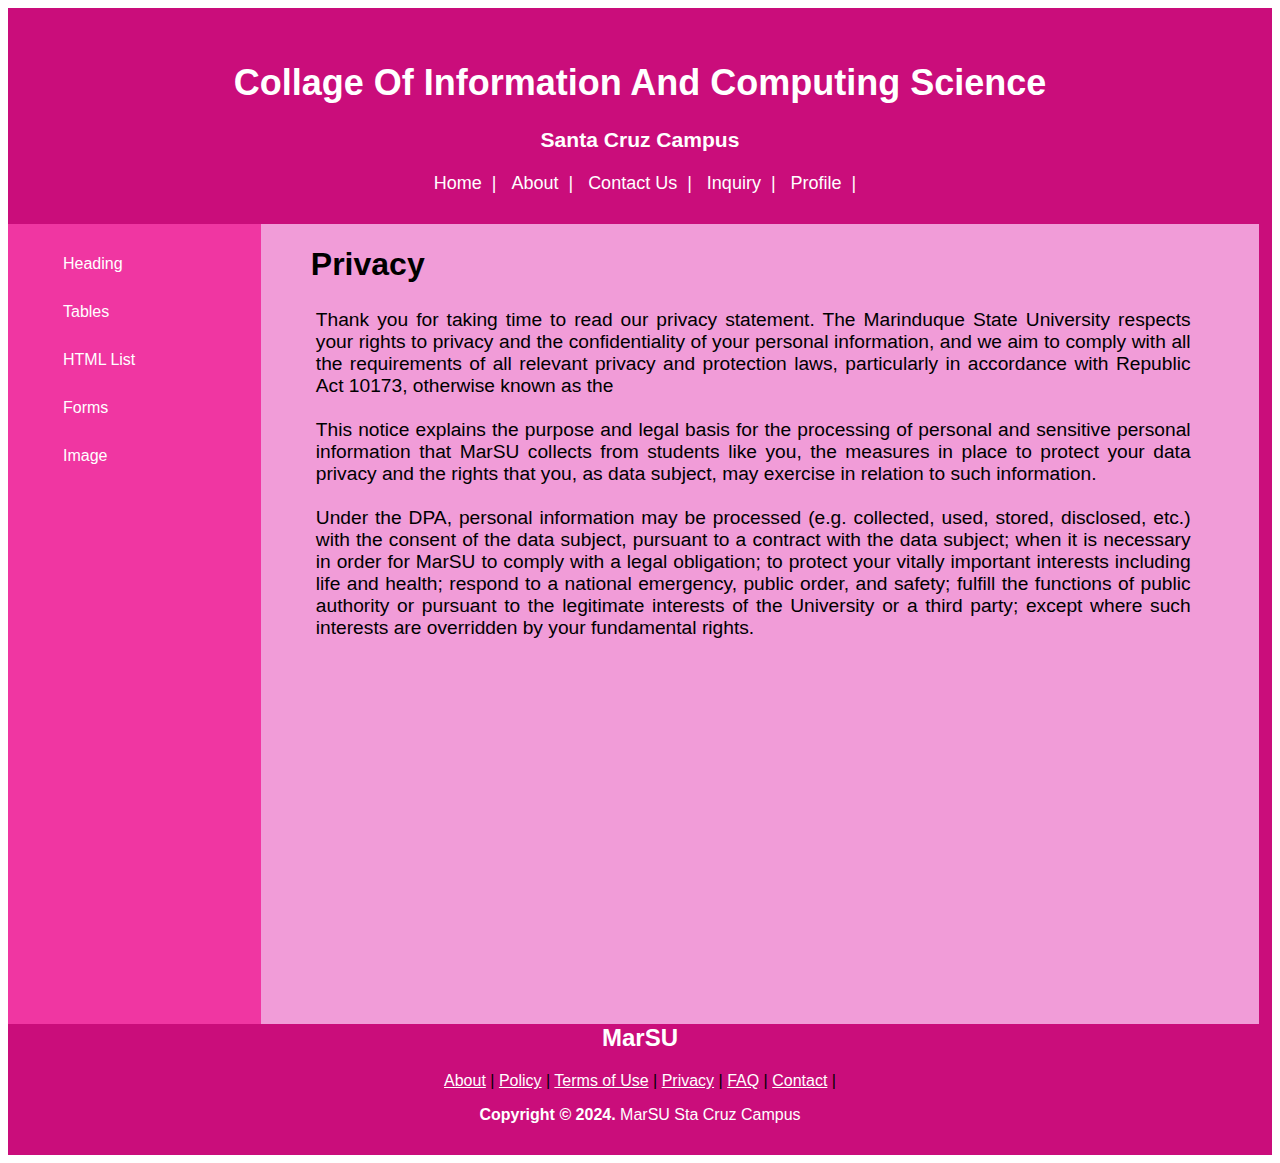
<file: WEB DEVELOPMENT_3A_STRUCTURE/pages/privacy.html>
<!DOCTYPE html>
<html lang="en">
<head>
    <meta charset="UTF-8">
    <meta name="viewport" content="width=device-width, initial-scale=1.0">
    <title>WebSite Simple Structure</title>
    <link rel="stylesheet" href="../css/custom.css">
</head>

<body>
    <header>
        <h1>Collage Of Information And Computing Science</h1>
        <h3>Santa Cruz Campus</h3>
        <div class="container">
            <a href="../index.html">Home</a>|
            <a href="about.html">About</a>|
            <a href="contact.html">Contact Us</a>|
            <a href="Inquiry.html">Inquiry</a>|
            <a href="profile.html">Profile</a>|
        </div>
    </header>

    <section>
        <nav>
            <ul class="navigation_menu">
                <li><a href="heading.html">Heading</a></li>
                <li><a href="tables.html">Tables</a></li>
                <li><a href="List.html">HTML List</a></li>
                <li><a href="forms.html">Forms</a></li>
                <li><a href="images.html">Image</a></li>
            </ul>
        </nav>
        <article>
            <h1>Privacy</h1>
            <p align="justify">
            Thank you for taking time to read our privacy statement.
            The Marinduque State University respects your rights to privacy and 
            the confidentiality of your personal information, and we aim to comply with 
            all the requirements of all relevant privacy and protection laws, 
            particularly in accordance with Republic Act 10173, otherwise known as the
            <br><br>
            This notice explains the purpose and legal basis for the processing of personal 
            and sensitive personal information that MarSU collects from students like you, 
            the measures in place to protect your data privacy and the rights that you, as data subject, 
            may exercise in relation to such information.
            <br><br>
            Under the DPA, personal information may be processed (e.g. collected, used, stored, disclosed,
            etc.) with the consent of the data subject, pursuant to a contract with the data subject;
            when it is necessary in order for MarSU to comply with a legal obligation; 
            to protect your vitally important interests including life and health;
            respond to a national emergency, public order, and safety; fulfill the functions 
            of public authority or pursuant to the legitimate interests of the University or
            a third party; except where such interests are overridden by your fundamental rights.
                 
            </p>
        </article>
    </section>

    <footer>
        <h2>MarSU</h2>
        <div class="footer_menu">
            <a href="about.html">About</a>  |
            <a href="policy.html">Policy</a>  |
            <a href="TermAndUSe.html">Terms of Use</a>  |
            <a href="privacy.html">Privacy</a>  |
            <a href="FAQ.html">FAQ</a>  |
            <a href="contact.html">Contact</a>  |
        </div>
        <div>
            <p><b>Copyright &copy 2024.</b> MarSU Sta Cruz Campus</p>
        </div>
    </footer>

</body>
</html>
</file>
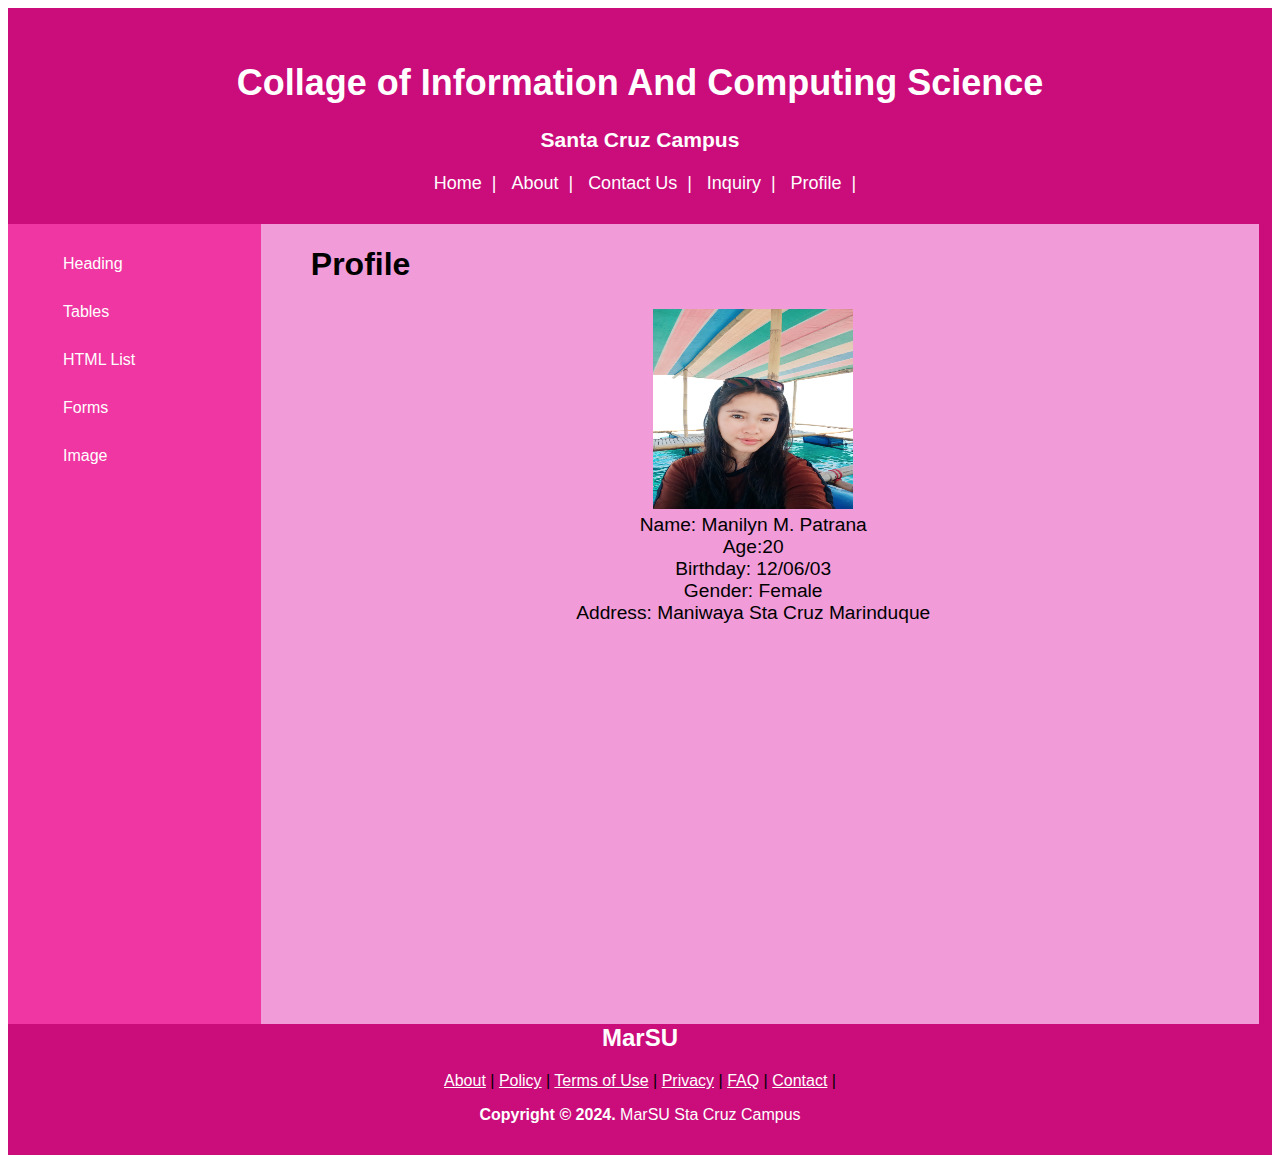
<file: WEB DEVELOPMENT_3A_STRUCTURE/pages/profile.html>
<!DOCTYPE html>
<html lang="en">
<head>
    <meta charset="UTF-8">
    <meta name="viewport" content="width=device-width, initial-scale=1.0">
    <title>WebSite Simple Structure</title>
    <link rel="stylesheet" href="../css/custom.css">
</head>

<body>
    <header>
        <h1>Collage of Information And Computing Science</h1>
        <h3>Santa Cruz Campus</h3>
        <div class="container">
            <a href="../index.html">Home</a>|
            <a href="about.html">About</a>|
            <a href="contact.html">Contact Us</a>|
            <a href="Inquiry.html">Inquiry</a>|
            <a href="profile.html">Profile</a>|
        </div>
    </header>

    <section>
        <nav>
            <ul class="navigation_menu">
                <li><a href="heading.html">Heading</a></li>
                <li><a href="tables.html">Tables</a></li>
                <li><a href="List.html">HTML List</a></li>
                <li><a href="forms.html">Forms</a></li>
                <li><a href="images.html">Image</a></li>
            </ul>
        </nav>
        <article>
            <h1>Profile</h1>
            <p align="center">

                <img src="../images/1701641316427.jpg" alt=""width=200px height="200px">
                <br>
                Name: Manilyn M. Patrana
                <br>
                Age:20
                <br>
                Birthday: 12/06/03
                <br>
                Gender: Female
                <br>
                Address: Maniwaya Sta Cruz Marinduque

                 
            </p>
        </article>
    </section>

    <footer>
        <h2>MarSU</h2>
        <div class="footer_menu">
            <a href="about.html">About</a>  |
            <a href="policy.html">Policy</a>  |
            <a href="TermAndUSe.html">Terms of Use</a>  |
            <a href="privacy.html">Privacy</a>  |
            <a href="FAQ.html">FAQ</a>  |
            <a href="contact.html">Contact</a>  |
        </div>
        <div>
            <p><b>Copyright &copy 2024.</b> MarSU Sta Cruz Campus</p>
        </div>
    </footer>

</body>
</html>
</file>
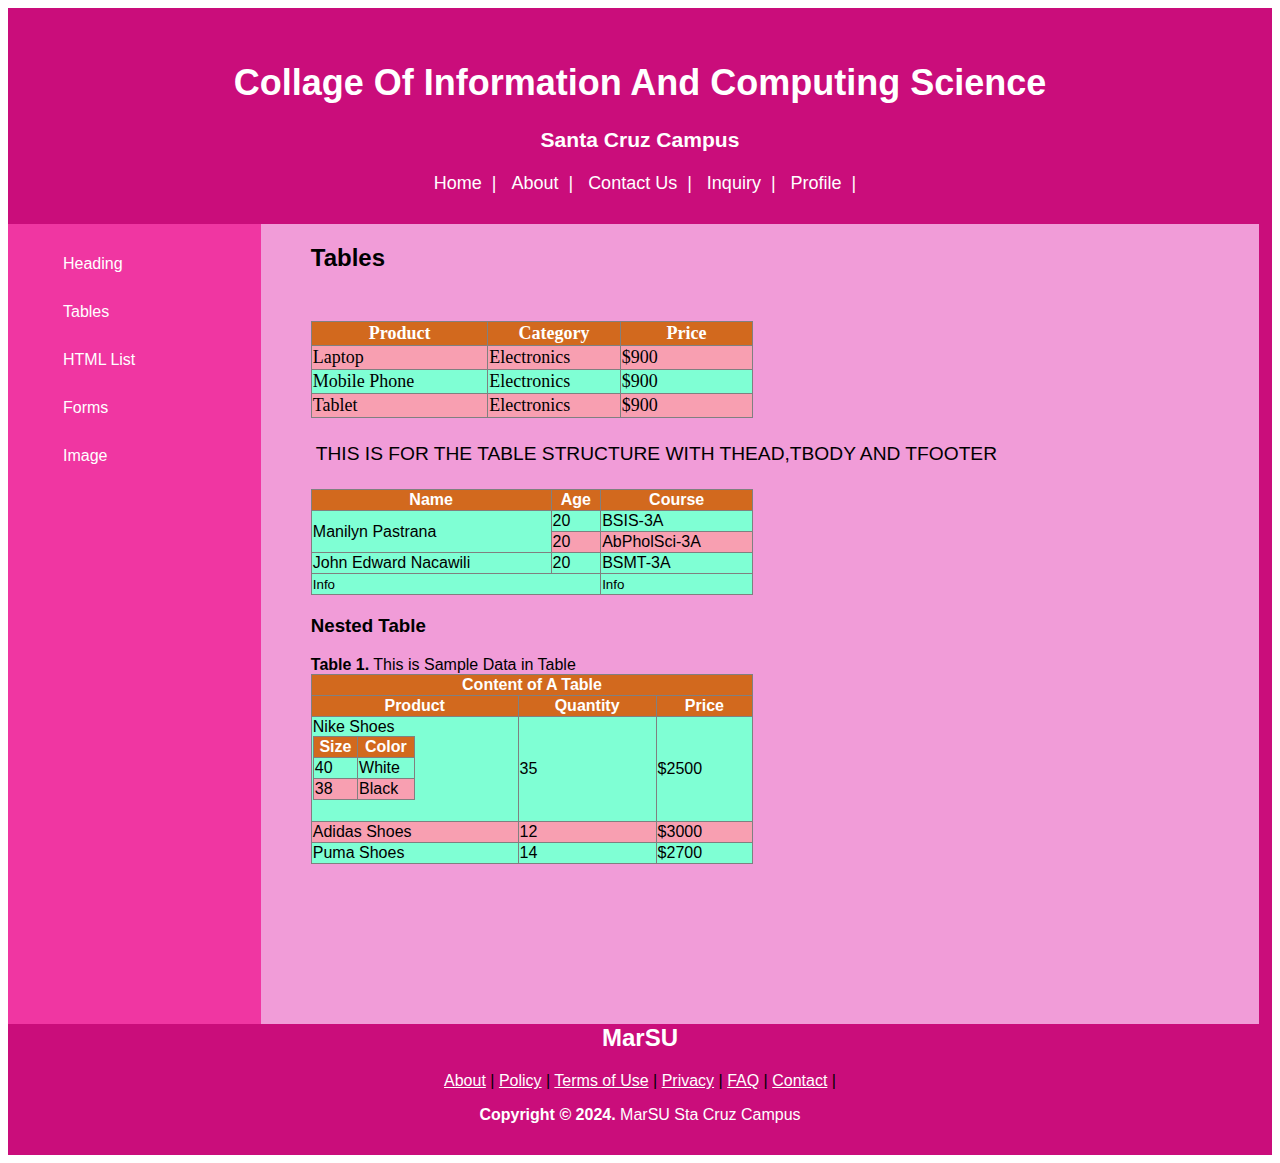
<file: WEB DEVELOPMENT_3A_STRUCTURE/pages/tables.html>
<!DOCTYPE html>
<html lang="en">
<head>
    <meta charset="UTF-8">
    <meta name="viewport" content="width=device-width, initial-scale=1.0">
    <title>WebSite Simple Structure</title>
    <link rel="stylesheet" href="../css/custom.css">
</head>

<body>
    <header>
        <h1>Collage Of Information And Computing Science</h1>
        <h3>Santa Cruz Campus</h3>
        <div class="container">
            <a href="../index.html">Home</a>|
            <a href="about.html">About</a>|
            <a href="contact.html">Contact Us</a>|
            <a href="Inquiry.html">Inquiry</a>|
            <a href="profile.html">Profile</a>|
        </div>
    </header>
    <section>
        <nav>
            <ul class="navigation_menu">
                <li><a href="heading.html">Heading</a></li>
                <li><a href="tables.html">Tables</a></li>
                <li><a href="List.html">HTML List</a></li>
                <li><a href="forms.html">Forms</a></li>
                <li><a href="images.html">Image</a></li>
            </ul>
        </nav>
        <article>
            <h2>Tables</h2>
            <p align="justify"> </p>
            <table border="1" class="table_data">
                <colgroup>
                    <col style="width: 40%;">
                    <col style="width: 30%;">
                    <col style="width: 30%;">
                </colgroup>
                <tr>
                    <th>Product</th>
                    <th>Category</th>
                    <th>Price</th>
                </tr>
                <tr>
                  <td>Laptop</td>
                  <td>Electronics</td>
                  <td>$900</td>
                </tr>
                <tr>
                    <td>Mobile Phone</td>
                    <td>Electronics</td>
                    <td>$900</td>
                  </tr>
                  <tr>
                    <td>Tablet</td>
                    <td>Electronics</td>
                    <td>$900</td>
                  </tr>
            </table>
            <p>THIS IS FOR THE TABLE STRUCTURE WITH THEAD,TBODY AND TFOOTER</p>
            <table border="1">
                <thead>
                    <tr>
                        <th>Name</th>
                        <th>Age</th>
                        <th>Course</th>
                    </tr>
                </thead>
                <tbody>
                    <tr>
                        <td rowspan="2">Manilyn Pastrana</td>
                        <td>20</td>
                        <td>BSIS-3A</td>
                    </tr>
                    <tr>
                      
                        <td>20</td>
                        <td>AbPholSci-3A</td>
                    </tr>
                    <tr>
                        <td>John Edward Nacawili</td>
                        <td>20</td>
                        <td>BSMT-3A</td>
                    </tr>
                </tbody>
                <tfoot>
                    <tr>
                        <td colspan="2"><small>Info</small></td>
                        <td><small>Info</small></td>
                    </tr>
                </tfoot>
            </table>

            <!--Nested table-->
            <h3><b>Nested Table</b></h3>
            <table border="1">
              <figcaption><b>Table 1.</b> This is Sample Data in Table</figcaption>
                <thead>
                    <tr>
                        <th colspan="3">Content of A Table</th>
                    </tr>
                    <tr>
                        <th>Product</th>
                        <th>Quantity</th>
                        <th>Price</th>
                    </tr>
                </thead>
                <tbody>
                <tr>
                    <td>Nike Shoes
                        <table border="1">
                            <tr>
                                <th>Size</th>
                                <th>Color</th>
                            </tr>
                            <tbody>
                                <tr>
                                    <td>40</td>
                                    <td>White</td>
                                </tr>
                                <tr>
                                    <td>38</td>
                                    <td>Black</td>
                                </tr>
                            </tbody>
                        </table>
                    </td>
                    <td>35</td>
                    <td>$2500</td>
                </tr>
                <tr>
                    <td>Adidas Shoes</td>
                    <td>12</td>
                    <td>$3000</td>
                </tr>
                <tr>
                    <td>Puma Shoes</td>
                    <td>14</td>
                    <td>$2700</td>
                </tr>
            </tbody>
                <tfoot></tfoot>
            </table>
        </article>
    </section>

    <footer>
        <h2>MarSU</h2>
        <div class="footer_menu">
            <a href="about.html">About</a>  |
            <a href="policy.html">Policy</a>  |
            <a href="TermAndUSe.html">Terms of Use</a>  |
            <a href="privacy.html">Privacy</a>  |
            <a href="FAQ.html">FAQ</a>  |
            <a href="contact.html">Contact</a>  |
        </div>
        <div>
            <p><b>Copyright &copy 2024.</b> MarSU Sta Cruz Campus</p>
        </div>
    </footer>

</body>
</html>
</file>
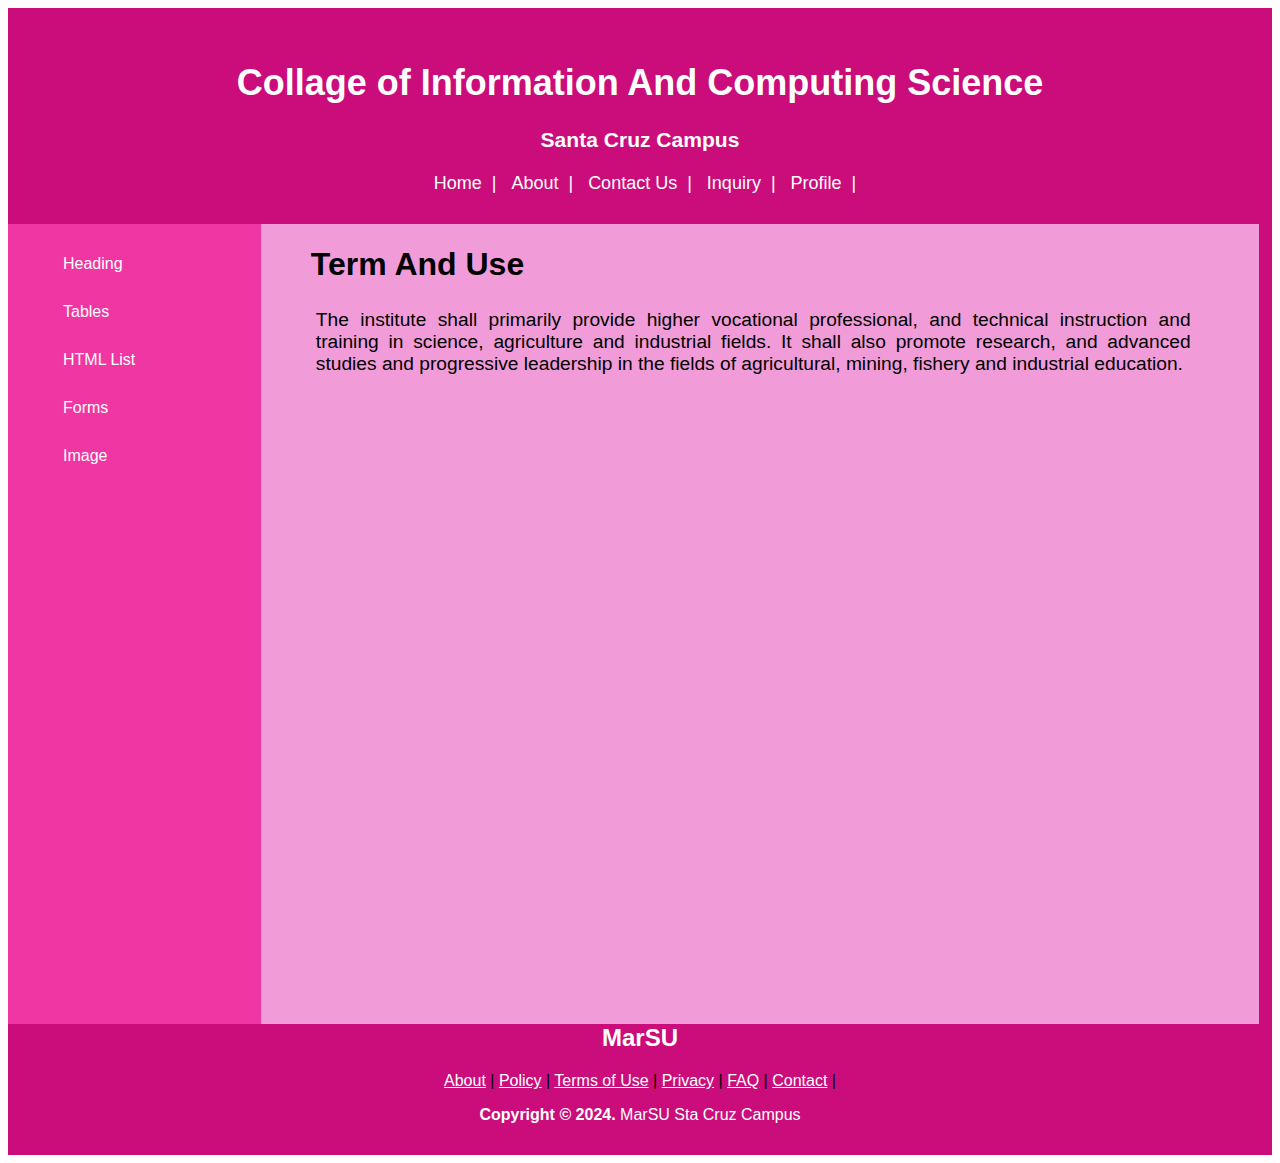
<file: WEB DEVELOPMENT_3A_STRUCTURE/pages/TermAndUSe.html>
<!DOCTYPE html>
<html lang="en">
<head>
    <meta charset="UTF-8">
    <meta name="viewport" content="width=device-width, initial-scale=1.0">
    <title>WebSite Simple Structure</title>
    <link rel="stylesheet" href="../css/custom.css">
</head>

<body>
    <header>
        <h1>Collage of Information And Computing Science</h1>
        <h3>Santa Cruz Campus</h3>
        <div class="container">
            <a href="../index.html">Home</a>|
            <a href="about.html">About</a>|
            <a href="contact.html">Contact Us</a>|
            <a href="Inquiry.html">Inquiry</a>|
            <a href="profile.html">Profile</a>|
        </div>
    </header>

    <section>
        <nav>
            <ul class="navigation_menu">
                <li><a href="heading.html">Heading</a></li>
                <li><a href="tables.html">Tables</a></li>
                <li><a href="List.html">HTML List</a></li>
                <li><a href="forms.html">Forms</a></li>
                <li><a href="images.html">Image</a></li>
            </ul>
        </nav>
        <article>
            <h1>Term And Use</h1>
            <p align="justify">
                The institute shall primarily provide higher vocational professional, 
                and technical instruction and training in science, agriculture and industrial fields.
                It shall also promote research, and advanced studies and progressive 
                leadership in the fields of agricultural, mining, fishery and industrial education.
                
                
                 
            </p>
        </article>
    </section>

    <footer>
        <h2>MarSU</h2>
        <div class="footer_menu">
            <a href="about.html">About</a>  |
            <a href="">Policy</a>  |
            <a href="TermAndUSe.html">Terms of Use</a>  |
            <a href="privacy.html">Privacy</a>  |
            <a href="FAQ.html">FAQ</a>  |
            <a href="contact.html">Contact</a>  |
        </div>
        <div>
            <p><b>Copyright &copy 2024.</b> MarSU Sta Cruz Campus</p>
        </div>
    </footer>

</body>
</html>
</file>
<file: WEB DEVELOPMENT_3A_STRUCTURE/css/custom.css>
body{
    font-family:'Segoe UI', Tahoma, Geneva, Verdana, sans-serif;

}
section p{
    font-style:Times New Roman;
    font-size: larger;
    padding: 5px;
}
header{
    background-color: #ca0d7b;
    color: white;
    font-size: large;
    text-align: center;
    padding: 30px;
}
header .container a{
    color: white;
    padding: 10px;
    text-decoration: none;
}
header .container a:hover{
    background-color:#ec5cb0;

}
nav{
    float: left;
    width: 20%;
    background-color: #f036a2;
    height: 800px;
}
article{
    float: left;
    width:70%;
    background-color: #f19cd8;
    height: 800px;
    padding-left:50px;
    padding-right: 5%;
}
.navigation_menu li{
    list-style: none;
    padding: 15px;
}
.navigation_menu li:hover{
    background-color:#ca0d7b;
}
.navigation_menu li a{
    text-decoration: none;
    color: white;
    
}
footer{
    text-align: center;
    background-color:#ca0d7b;
    padding: 15px;
}
footer h2{
    color: white;
}
footer_menu a{
    color:white;
    text-decoration: none;
    padding:15px;
}

.footer_menu a:hover{
    background-color: #ffaaa6;
    

}
footer p{
    color: white;
}
footer a{
    color: white;
}
input-textarea{
        
        width:200px;
        height:200px;
}
/*This is for Table */
table{
    width: 50%;
    background-color:aquamarine;
    border-collapse:collapse;
    margin-bottom: 20px;
    height: 50px;
}
th{ 
    background-color: chocolate;
    color: white;
}

.table_data{
    background-color: aquamarine;
    font-family: 'Times New Roman', Times, serif;
    font-size: large;
    height: 50px;
    
}
tr:nth-child(even){
    background-color:rgb(248, 159, 177);
}
/* This Is the Stye for HTML List*/
.firstcolumn{
    float: left;

}
.secondcolumn{
    float: right;
}
.select1{
    float: right;
   }
</file>
